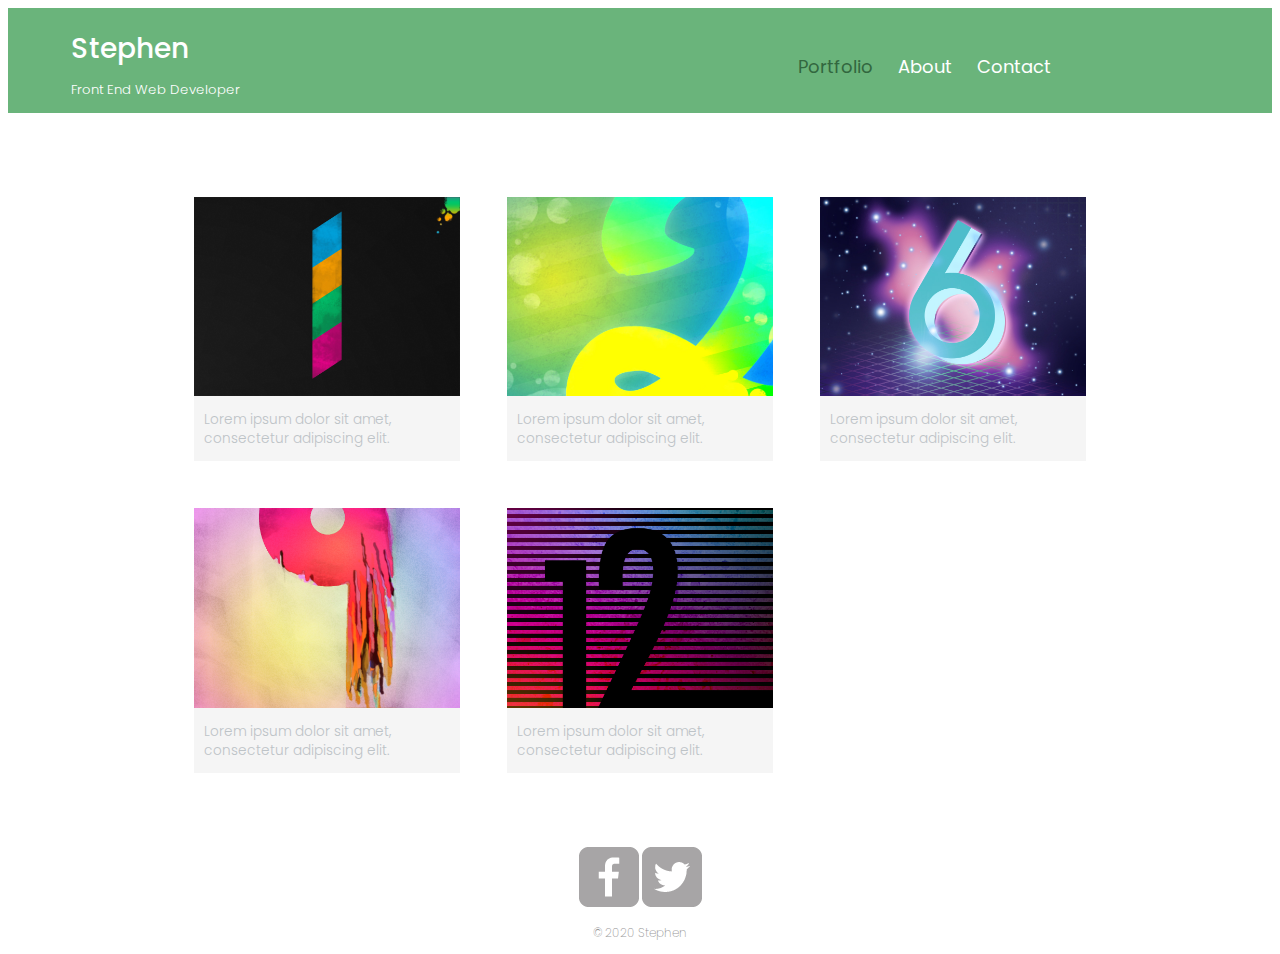
<file: index.html>
<!DOCTYPE.html>

<html>
    
<head>
    <meta charset="utf-8">
    <meta name="viewport" content="width=device-width, initial-scale=1">
    <title> Stephen | Front End Web Developer </title>
    <link href="https://fonts.googleapis.com/css2?family=Poppins:wght@200;300;500&display=swap" rel="stylesheet">
    <link href="https://necolas.github.io/normalize.css/8.0.1/normalize.css" rel="stylesheet">
    <link href="css/styles.css" rel="stylesheet">
    <link href="css/responsive.css" rel="stylesheet">
</head>
    
<body>

    <header>
        <a href="index.html" id="logo">
            <h1> Stephen </h1>
            <h2> Front End Web Developer </h2>
    </a>
    <nav>
        <ul>
            <li><a href="index.html" class="selected">Portfolio</a></li>
            <li><a href="about.html">About</a></li>
            <li><a href="contact.html">Contact</a></li>
        </ul>
    </nav>
    
    </header>
    
    
    <div id="wrapper">
        <ul id="gallery">
            <li>
            <img src="img/numbers-01.jpg" alt="Number 1">
            <p> 
Lorem ipsum dolor sit amet, consectetur adipiscing elit. </p>
            </li>
            <li>
            <img src="img/numbers-02.jpg" alt="Number 2">
            <p> 
Lorem ipsum dolor sit amet, consectetur adipiscing elit.</p>
            </li>
            <li>
            <img src="img/numbers-06.jpg" alt="Number 6">
            <p> 
Lorem ipsum dolor sit amet, consectetur adipiscing elit.</p>
            </li>
            <li>
            <img src="img/numbers-09.jpg" alt="Number 9">
            <p> 
Lorem ipsum dolor sit amet, consectetur adipiscing elit.</p>
            </li>
            <li>
            <img src="img/numbers-12.jpg" alt="Number 12">
            <p> 
Lorem ipsum dolor sit amet, consectetur adipiscing elit.</p>
            </li>
        </ul>
    </div>
    
    <footer>
        <a href="http://facebook.com" target=blank><img src="img/facebook-wrap.png"></a>
         <a href="http://twitter.com" target=blank><img src="img/twitter-wrap.png"></a>
        <p> &copy 2020 Stephen</p>
    </footer>
    
    
</body>

</html>
</file>
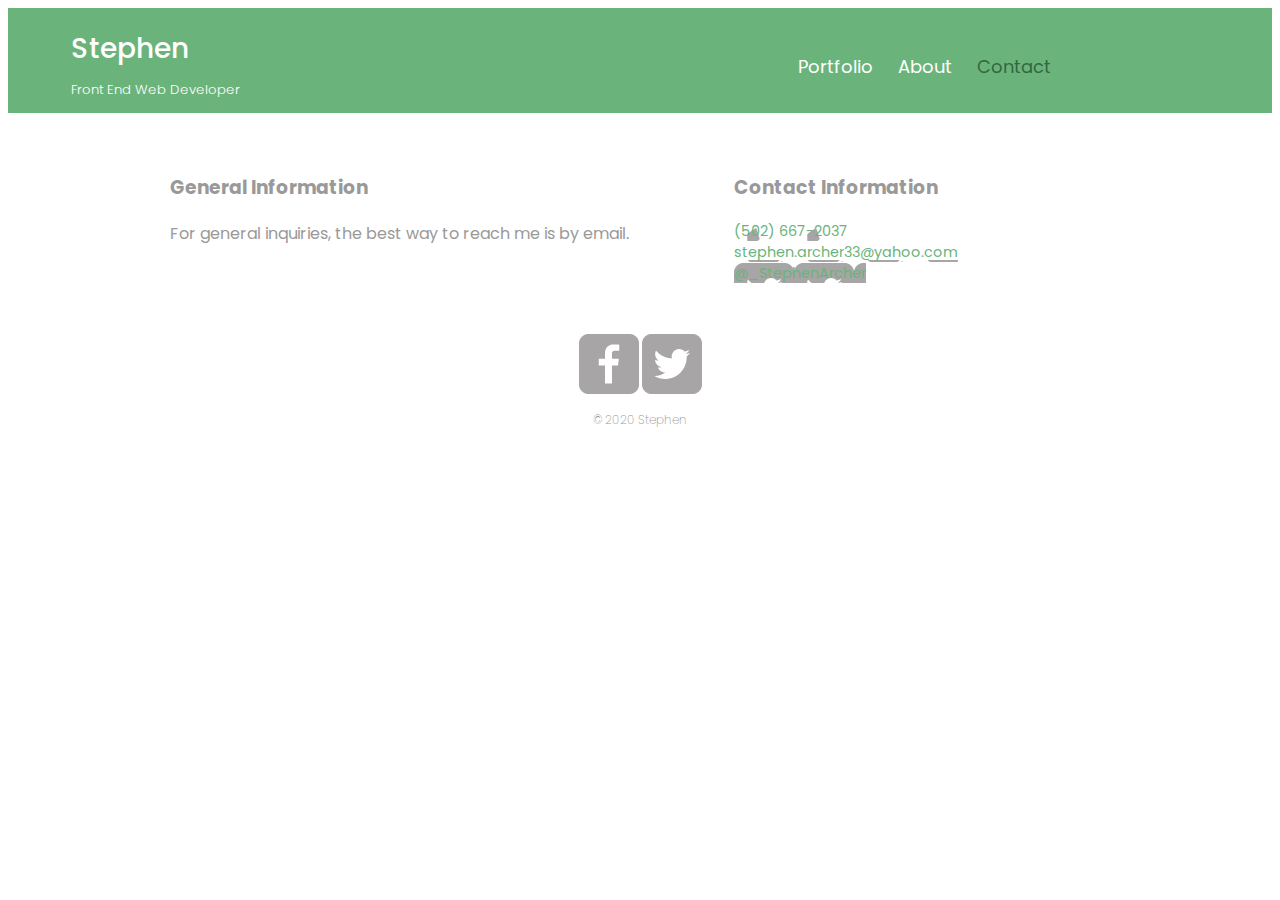
<file: contact.html>
<!DOCTYPE.html>

<html>
    
<head>
    <meta charset="utf-8">
    <meta name="viewport" content="width=device-width, initial-scale=1">
    <title> Stephen | Front End Web Developer </title>
    <link href="https://fonts.googleapis.com/css2?family=Poppins:wght@200;300;500&display=swap" rel="stylesheet">
    <link href="https://necolas.github.io/normalize.css/8.0.1/normalize.css" rel="stylesheet">
    <link href="css/styles.css" rel="stylesheet">
    <link href="css/responsive.css" rel="stylesheet">
</head>
    
<body>

    <header>
        <a href="index.html" id="logo">
            <h1> Stephen </h1>
            <h2> Front End Web Developer </h2>
        </a>
    <nav>
        <ul>
            <li><a href="index.html">Portfolio</a></li>
            <li><a href="about.html">About</a></li>
            <li><a href="contact.html" class="selected">Contact</a></li>
        </ul>
    </nav>
    
    </header>
    
    
    <div id="wrapper">
        <section id="primary">
            <h3> General Information</h3>
            <p> For general inquiries, the best way to reach me is by email.</p>
        </section>
        
            <section id="secondary">
            <h3> Contact Information</h3>
                <ul class="contact-info">
                <li class="phone"><a href="tel:5026672037"> (502) 667-2037</a></li>
                <li class="mail"><a href="mailto:stephen.archer33@yahoo.com"> stephen.archer33@yahoo.com</a></li>
                <li class="twitter"><a href="http://twitter.com" target="_blank">@_StephenArcher</li>
            </ul>
        </section>
        
    </div>
    
    <footer>
        <a href="http://facebook.com" target=blank><img src="img/facebook-wrap.png"></a>
        <a href="http://twitter.com" target=blank><img src="img/twitter-wrap.png"></a>
        <p> &copy 2020 Stephen</p>
    </footer>
    
</body>

</html>
</file>
<file: css/styles.css>
/******************
General
*******************/

body {
    font-family:"Poppins", sans-serif;
}

#wrapper {
    max-width: 940px;
    margin: 0 auto;
    padding: 0 5%;
    font-weight: 300px;
}

img {
    max-width: 100%;
}

a {
    text-decoration:none;
}

h1 {
    font-size: 1.75em;
    font-weight: 500;
    margin: 15px 0px;
}

h2 {
    font-size: 1em;
    font-weight: 300;
    margin: -5px 0px;
}

h3 {
    margin: 0px 0px 1em 0px;
}

ul {
    list-style: none;
}

/******************
Header
*******************/

header {
    width: 100%;
    margin:0 0 30px 0;
    padding: 5px 0 0 0;
}

#logo {
    text-align: center;
}

/******************
Navigation
*******************/

nav li {
    display: inline-block;
}

nav {
    text-align: center;
    padding: 10px 0;
    margin: 20px 0 0;
}

nav a {
    font-weight: 500px;
    padding: 15px 10px;
}

nav ul {
    margin: 0 10px;
    padding: 0;
}

/******************
Footer
*******************/

footer {
    text-align: center;
    font-size: .75em;
    padding-top: 50px;
    font-weight: 200;
    clear: both;
}


.social-icon {
    width: 20px;
    margin: 20px;
    margin: 0px;
}

/******************
Page: Portfolio
*******************/

#gallery {
    margin: 0;
    padding: 0;
}

#gallery li {
    float: left;
    width: 45%;
    margin: 2.5%;
    background-color: #f5f5f5;
    color: #bdc3c7;
    font-weight: 300;
}

#gallery p {
    padding: 0px 10px;
    font-size: .85em;
    line-height: 1.4;
    
}
/******************
Page: About
*******************/

.profile-photo {
    display: block;
    max-width: 150px;
    margin: 0 auto 30px;
    border-radius: 100px;
}

/******************
Page: Contact
*******************/

.contact-info {
    padding: 0;
    margin: 0;
    font-size: 0.9em;
}

contact-info a {
    display:block;
    background-repeat: no-repeat;
    min-height: 20px;
    background-size: 20px 20px;
    padding: 0 0 0 30px;
    margin: 0 0 10px;
}

.contact-info li.phone a{
    background-image: url(../img/phone.png)
}

.contact-info li.mail a {
    background-image: url(../img/mail.png)
}

.contact-info li.twitter a{
    background-image: url(../img/twitter-wrap.png)
}

/******************
Colors
*******************/

body {
    background-color: #fff;
    color: #999;
}

a {
    color:#6AB47B;
}

nav a,
nav a:visited {
    color: #fff;
}

nav a.selected,
nav a:hover {
    color: #32673f;
}

/* Background color on mobile devices*/
nav {
    background: #599a68
}

header {
    background: #6ab47b;
}

header h1,
header h2 {
    color: #fff;
}
</file>
<file: css/responsive.css>
@media screen and (min-width: 480px) {

/***************
Two Colum Layout
***************/
    
    #primary {
        width: 50%;
        float: left;
    }
    
    #secondary {
        width: 40%;
        float: right;
    }
    
/*************
Portfolio
*************/

    #gallery li {
        width: 28.3333%;
        
    }
    
    #gallery li:nth-child(4n){
        clear: left;
    }
/************
Page: About
************/

    .profile-photo {
        float: left;
        margin: 0 5% 80px 0;
    }


@media screen and (min-width: 660px) {

    nav {
        background: none;
        float: right;
        font-size: 1.125em;
        margin: 30px 5% 0 0;
        width: 45%;
    }
    
    nav li {
        padding: 0px;
        
    }
    
    h1 {
        font-size: 2.5 em;
    }
    
    h2 {
        font-size: .825em;
        margin-bottom: 20px;
    }

    #logo {
        float: left;
        width: 45%;
        text-align: left;
        margin-left: 5%
    }
    
    header {
        border-bottom: 5px solod #599a68;
        margin-bottom: 60px;
        height: 100px;
        
    }
</file>
